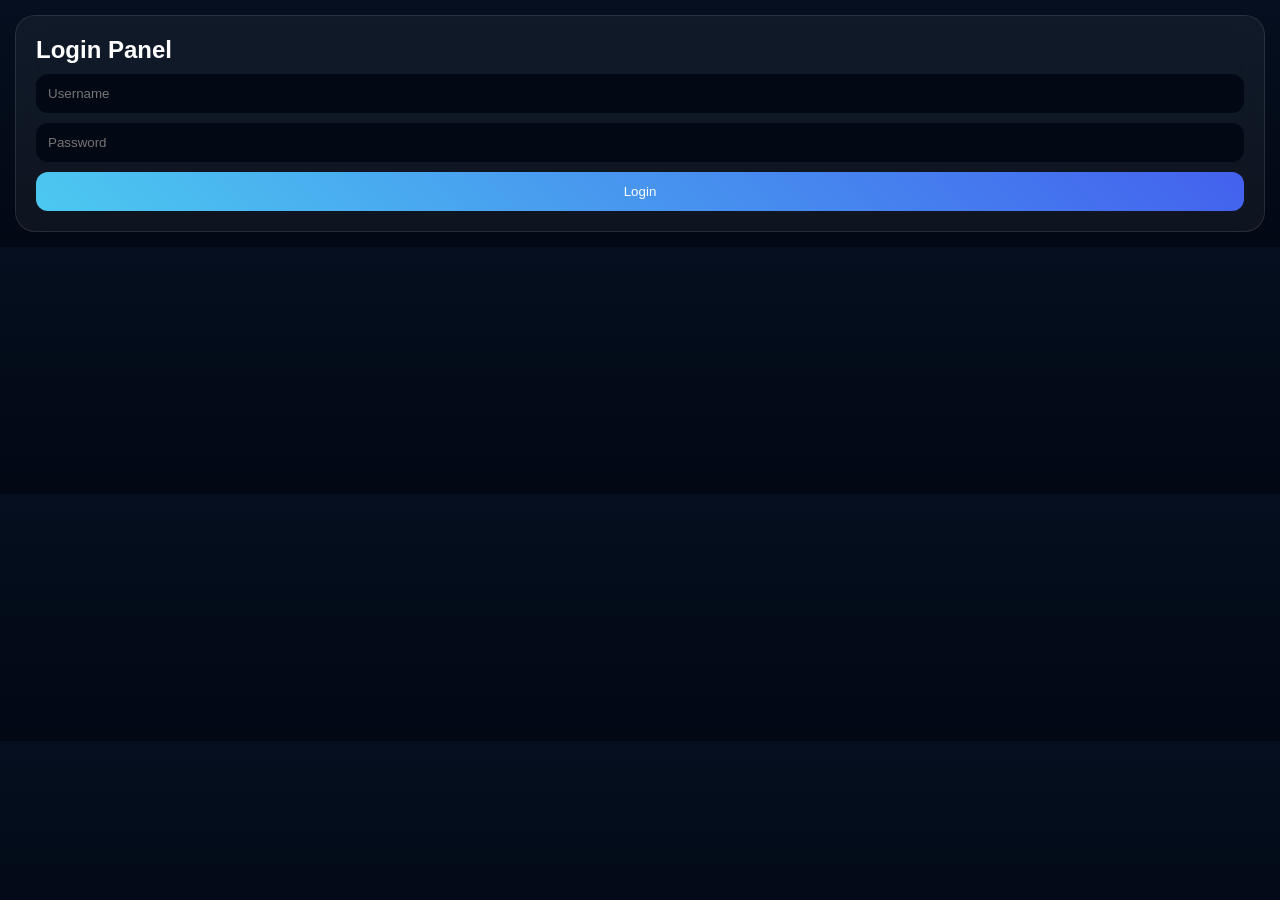
<file: index.html>
<!DOCTYPE html>
<html>
<head>
<title>Login</title>
<link rel="stylesheet" href="style.css">
</head>

<body>

<div class="card">
    <h2>Login Panel</h2>

    <input class="input" id="user" placeholder="Username">
    <input class="input" id="pass" type="password" placeholder="Password">

    <button class="btn" onclick="login()">Login</button>
</div>

<script src="script.js"></script>
</body>
</html>
</file>
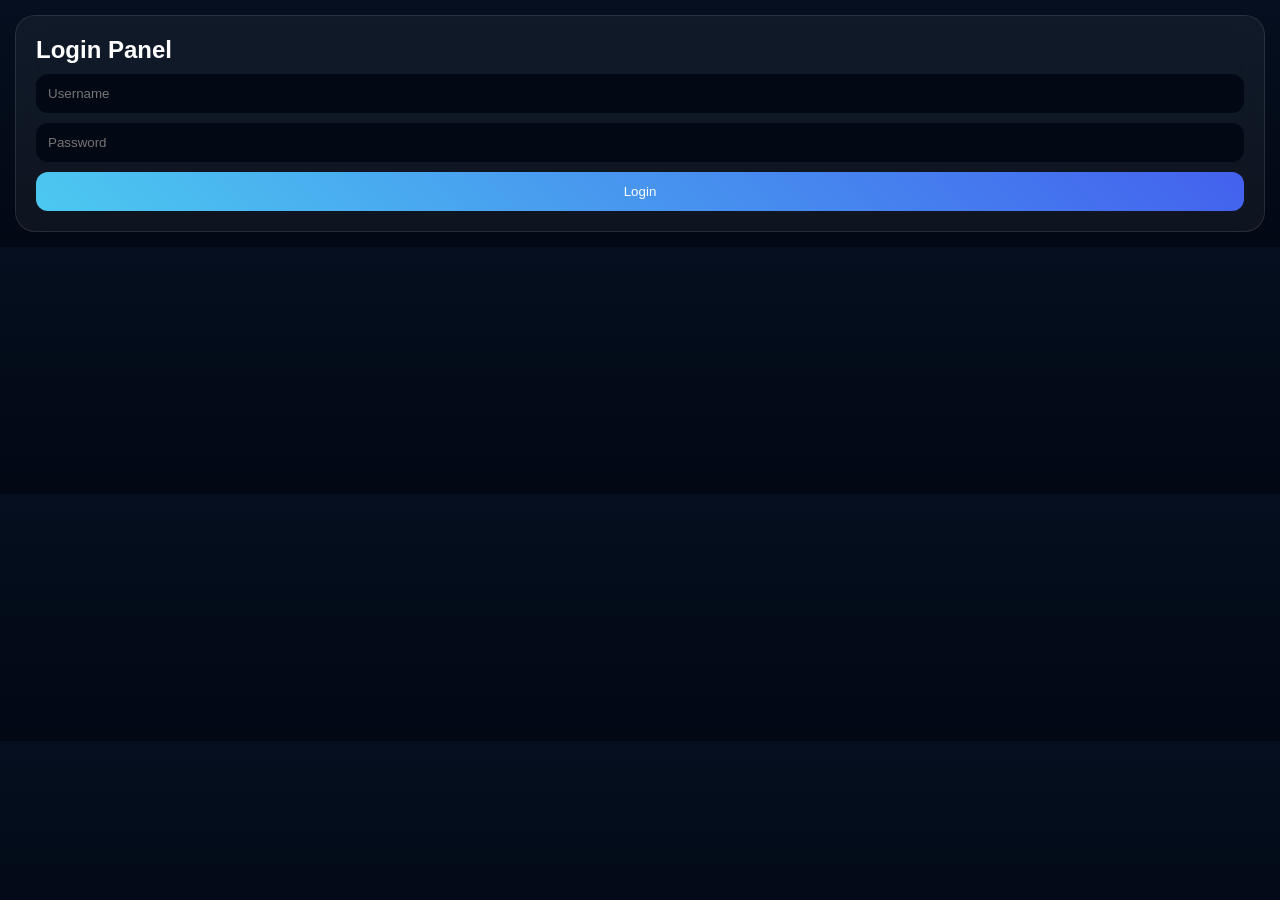
<file: dashboard.html>
<!DOCTYPE html>
<html>
<head>
<title>Dashboard</title>
<link rel="stylesheet" href="style.css">
</head>

<body onload="checkLogin()">

<div class="navbar">
    <div class="logo">SMM PRO</div>
</div>

<div class="slider">
    <div class="slide-track">
        <div class="slide">⚡ Fast Order</div>
        <div class="slide">💎 Cheap Price</div>
        <div class="slide">🚀 Auto System</div>
        <div class="slide">🔥 Best Panel</div>
    </div>
</div>

<div class="grid">
    <div class="card"><h3>Balance</h3><h1 id="bal"></h1></div>
    <div class="card"><h3>Orders</h3><h1>Auto</h1></div>
</div>

<div id="toast" class="toast"></div>

<div class="bottom-nav">
    <a href="dashboard.html">Home</a>
    <a href="order.html">Order</a>
    <a href="history.html">History</a>
    <a href="deposit.html">Deposit</a>
</div>

<script src="script.js"></script>
<script>
document.getElementById("bal").innerText = "$" + localStorage.getItem("balance");
</script>
</body>
</html>
</file>
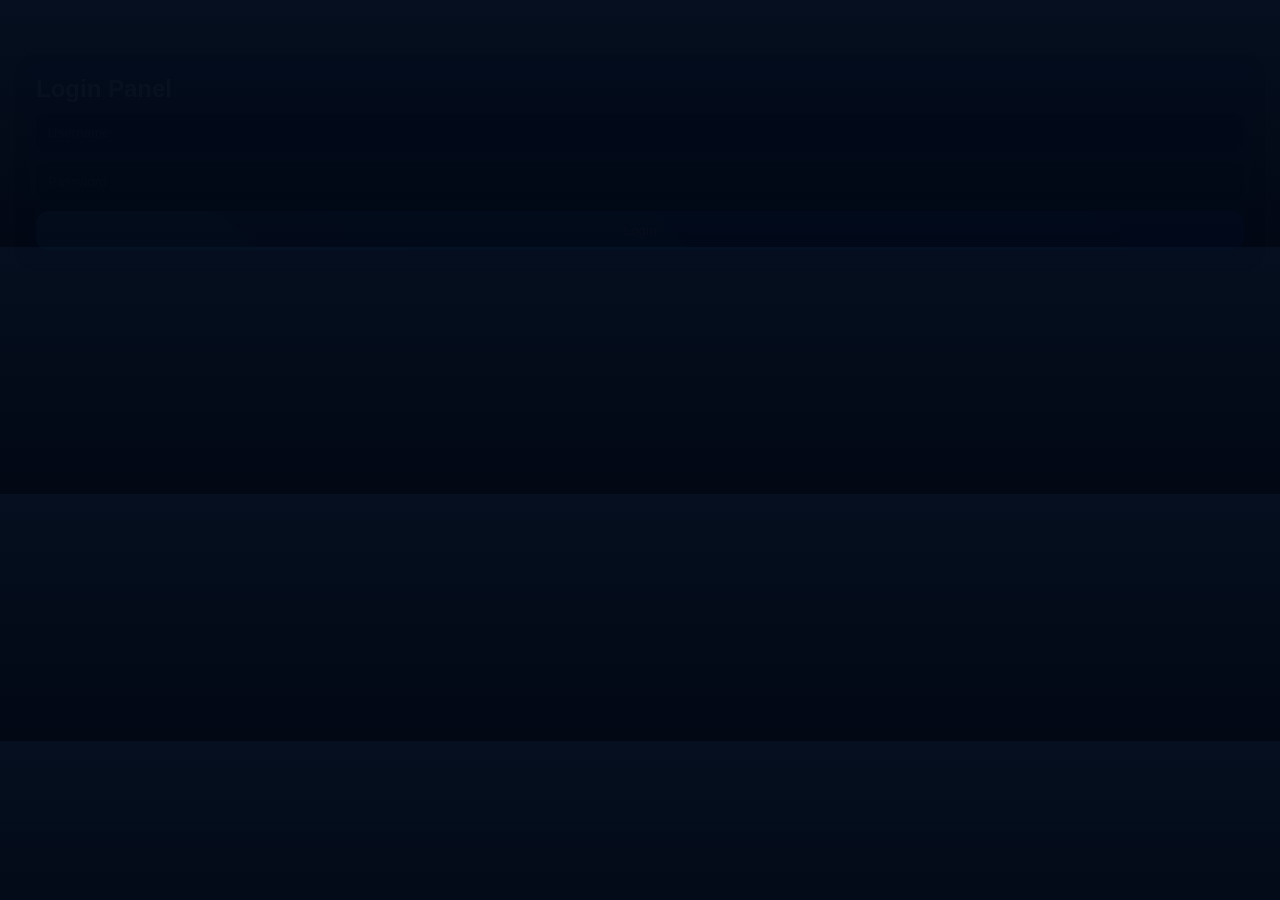
<file: deposit.html>
<!DOCTYPE html>
<html>
<head>
<title>Deposit</title>
<link rel="stylesheet" href="style.css">
</head>

<body onload="checkLogin()">

<div class="navbar">
    <div class="logo">Deposit</div>
</div>

<div class="card">
    <h3>Top Up Saldo</h3>

    <select class="input">
        <option>QRIS</option>
        <option>DANA</option>
        <option>OVO</option>
    </select>

    <input class="input" placeholder="Jumlah">

    <button class="btn">Deposit</button>
</div>

<script src="script.js"></script>
</body>
</html>
</file>
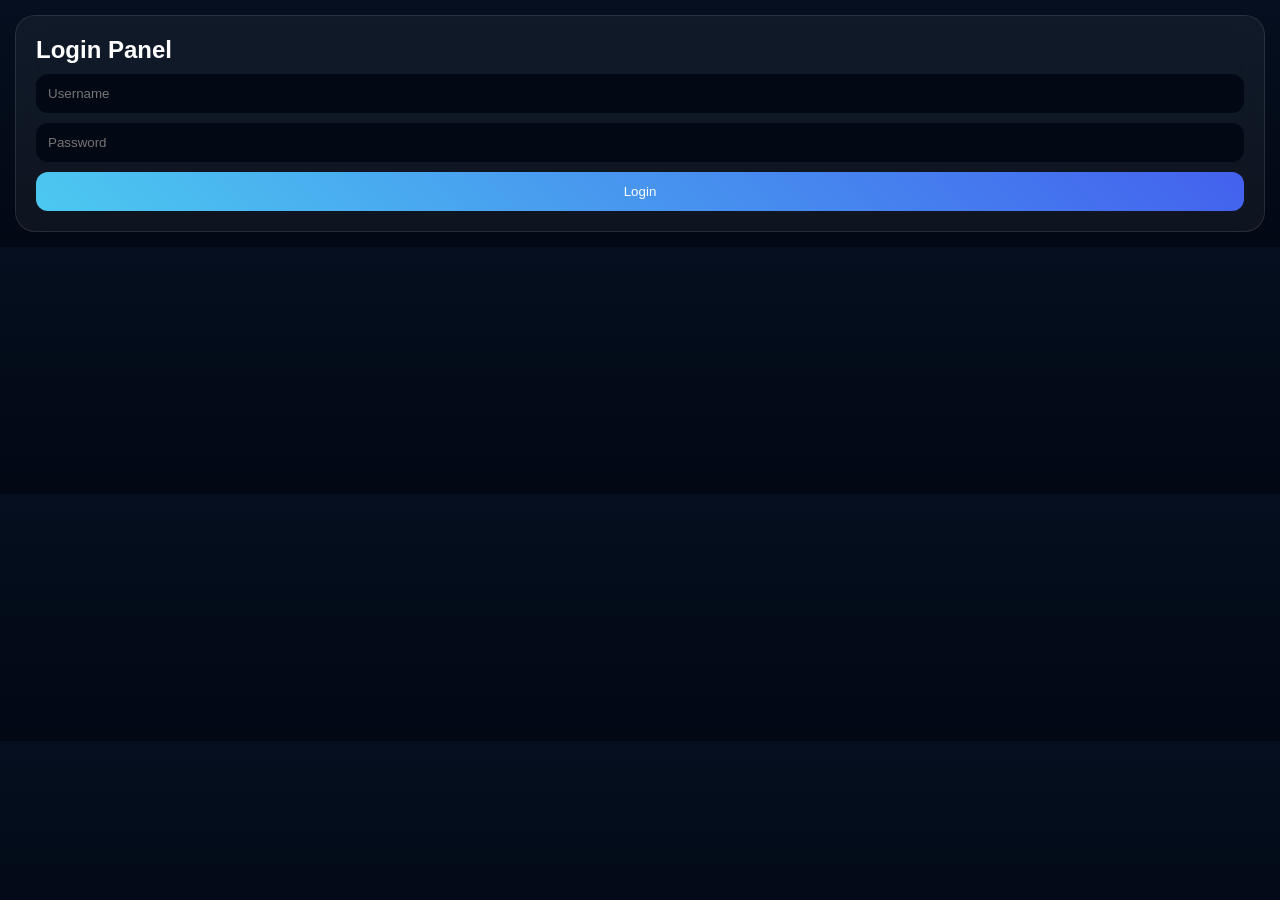
<file: history.html>
<!DOCTYPE html>
<html>
<head>
<title>History</title>
<link rel="stylesheet" href="style.css">
</head>

<body onload="checkLogin(); loadHistory()">

<div class="navbar"><div class="logo">History</div></div>

<div id="historyList"></div>

<div class="bottom-nav">
    <a href="dashboard.html">Home</a>
    <a href="order.html">Order</a>
    <a href="history.html">History</a>
    <a href="deposit.html">Deposit</a>
</div>

<script src="script.js"></script>
</body>
</html>
</file>
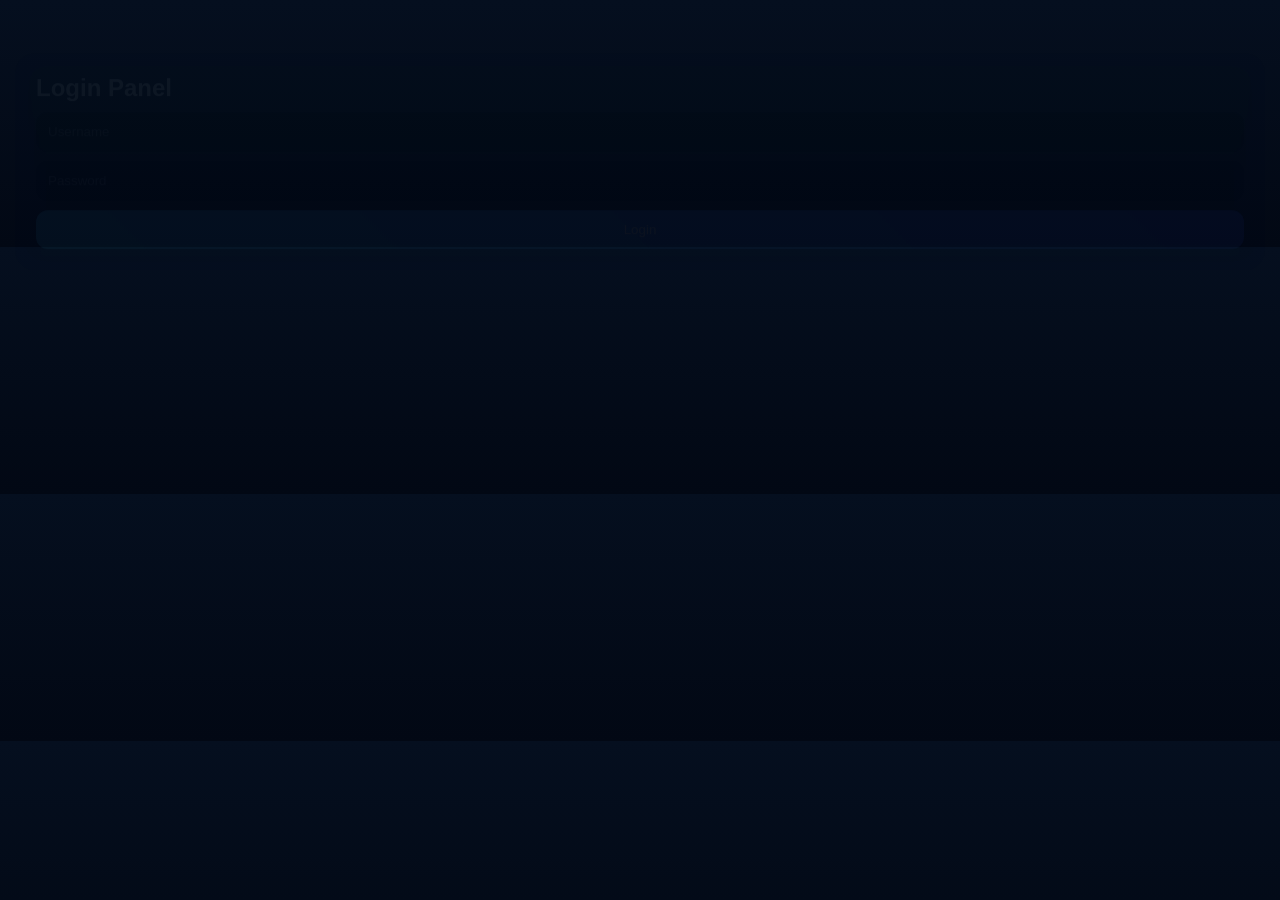
<file: order.html>
<!DOCTYPE html>
<html>
<head>
<title>Order</title>
<link rel="stylesheet" href="style.css">
</head>

<body onload="checkLogin()">

<div class="navbar"><div class="logo">Order</div></div>

<div class="card">
    <h2>Buat Order</h2>

    <select class="input">
        <option>Instagram Followers</option>
    </select>

    <input class="input" placeholder="Link">
    <input class="input" placeholder="Jumlah">

    <button class="btn" onclick="order()">Submit</button>
</div>

<div id="toast" class="toast"></div>

<div class="bottom-nav">
    <a href="dashboard.html">Home</a>
    <a href="order.html">Order</a>
    <a href="history.html">History</a>
    <a href="deposit.html">Deposit</a>
</div>

<script src="script.js"></script>
</body>
</html>
</file>
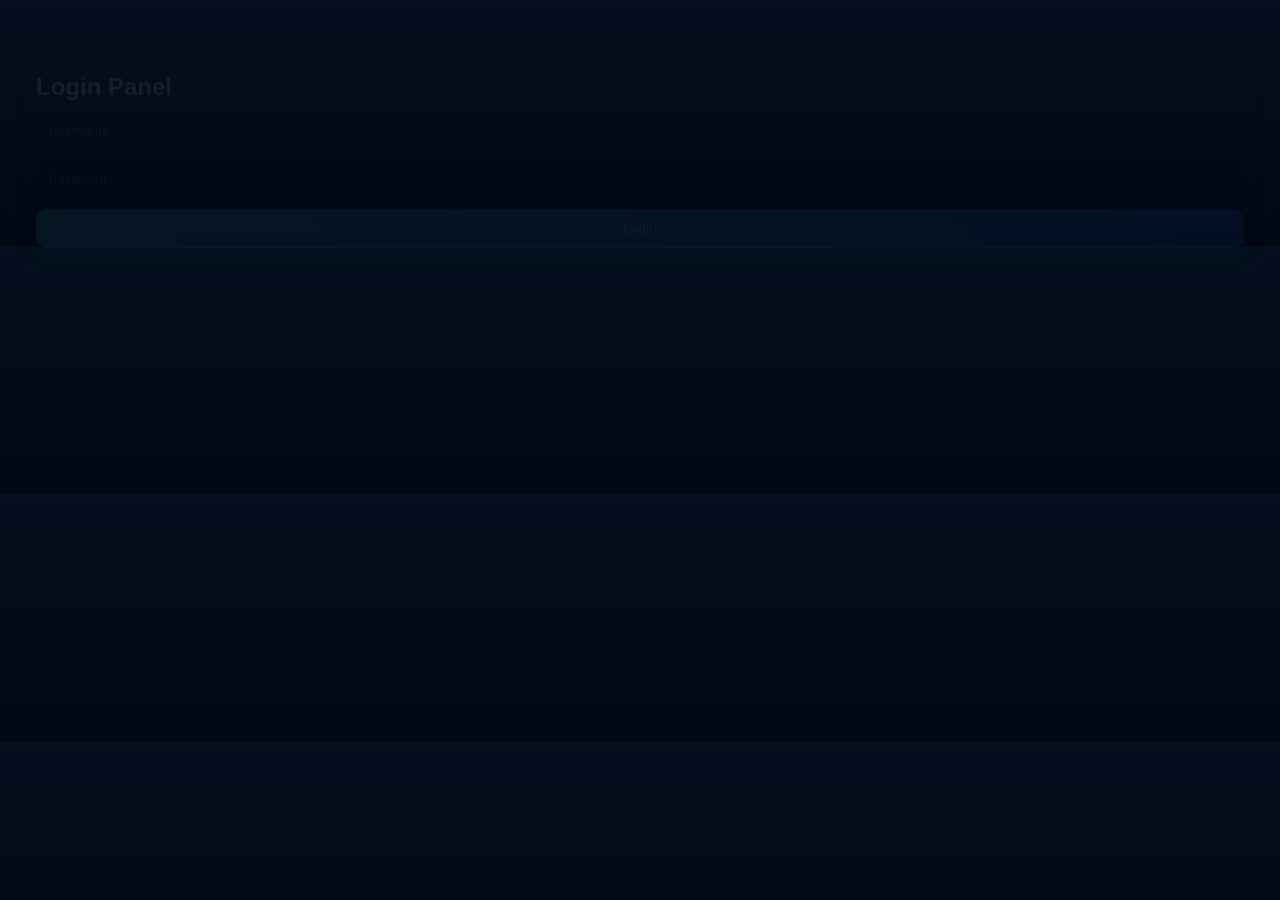
<file: services.html>
<!DOCTYPE html>
<html>
<head>
<title>Services</title>
<link rel="stylesheet" href="style.css">
</head>

<body onload="checkLogin()">

<div class="navbar">
    <div class="logo">Services</div>
</div>

<div class="card">
    <h3>Instagram Followers</h3>
    <p>Harga: 0.0001/K</p>
</div>

<div class="card">
    <h3>Instagram Likes</h3>
    <p>Harga: 0.00005/K</p>
</div>

<script src="script.js"></script>
</body>
</html>
</file>
<file: style.css>
*{
    margin:0;
    padding:0;
    box-sizing:border-box;
    font-family:'Segoe UI',sans-serif;
}

body{
    background:linear-gradient(180deg,#050f1f,#020814);
    color:#fff;
}

/* GLASS NAVBAR */
.navbar{
    display:flex;
    justify-content:space-between;
    padding:15px;
    background:rgba(255,255,255,0.05);
    backdrop-filter:blur(15px);
    border-bottom:1px solid rgba(255,255,255,0.1);
}

.logo{
    font-weight:bold;
    color:#4cc9f0;
}

/* CARD GLASS */
.card{
    background:rgba(255,255,255,0.05);
    border:1px solid rgba(255,255,255,0.1);
    backdrop-filter:blur(15px);
    padding:20px;
    margin:15px;
    border-radius:20px;
    transition:.4s;
    animation:fadeUp .8s ease;
}

.card:hover{
    transform:translateY(-8px);
    box-shadow:0 0 25px rgba(76,201,240,0.3);
}

/* GRID */
.grid{
    display:grid;
    grid-template-columns:repeat(2,1fr);
    gap:10px;
}

/* INPUT */
.input{
    width:100%;
    padding:12px;
    margin-top:10px;
    border-radius:12px;
    border:none;
    background:#020814;
    color:#fff;
}

/* BUTTON */
.btn{
    width:100%;
    padding:12px;
    margin-top:10px;
    border:none;
    border-radius:12px;
    background:linear-gradient(45deg,#4cc9f0,#4361ee);
    color:#fff;
    cursor:pointer;
    transition:.3s;
}

.btn:hover{
    transform:scale(1.05);
    box-shadow:0 0 20px rgba(76,201,240,0.6);
}

/* SLIDER */
.slider{
    overflow:hidden;
    margin:20px;
}

.slide-track{
    display:flex;
    width:200%;
    animation:scroll 12s linear infinite;
}

.slide{
    min-width:50%;
    padding:20px;
    background:linear-gradient(45deg,#4361ee,#4cc9f0);
    border-radius:15px;
    text-align:center;
}

/* TOAST */
.toast{
    position:fixed;
    bottom:90px;
    right:20px;
    background:#111;
    padding:15px;
    border-radius:10px;
    opacity:0;
    transition:.5s;
}

/* BOTTOM NAV */
.bottom-nav{
    position:fixed;
    bottom:0;
    width:100%;
    background:#020814;
    display:flex;
    justify-content:space-around;
    padding:10px;
    border-top:1px solid rgba(255,255,255,0.1);
}

.bottom-nav a{
    color:#aaa;
    text-decoration:none;
    font-size:12px;
}

.bottom-nav a:hover{
    color:#4cc9f0;
}

/* ANIMASI */
@keyframes fadeUp{
    from{opacity:0; transform:translateY(40px);}
    to{opacity:1; transform:translateY(0);}
}

@keyframes scroll{
    from{transform:translateX(0);}
    to{transform:translateX(-50%);}
}

@media(max-width:768px){
    .grid{
        grid-template-columns:1fr;
    }
    }
</file>
